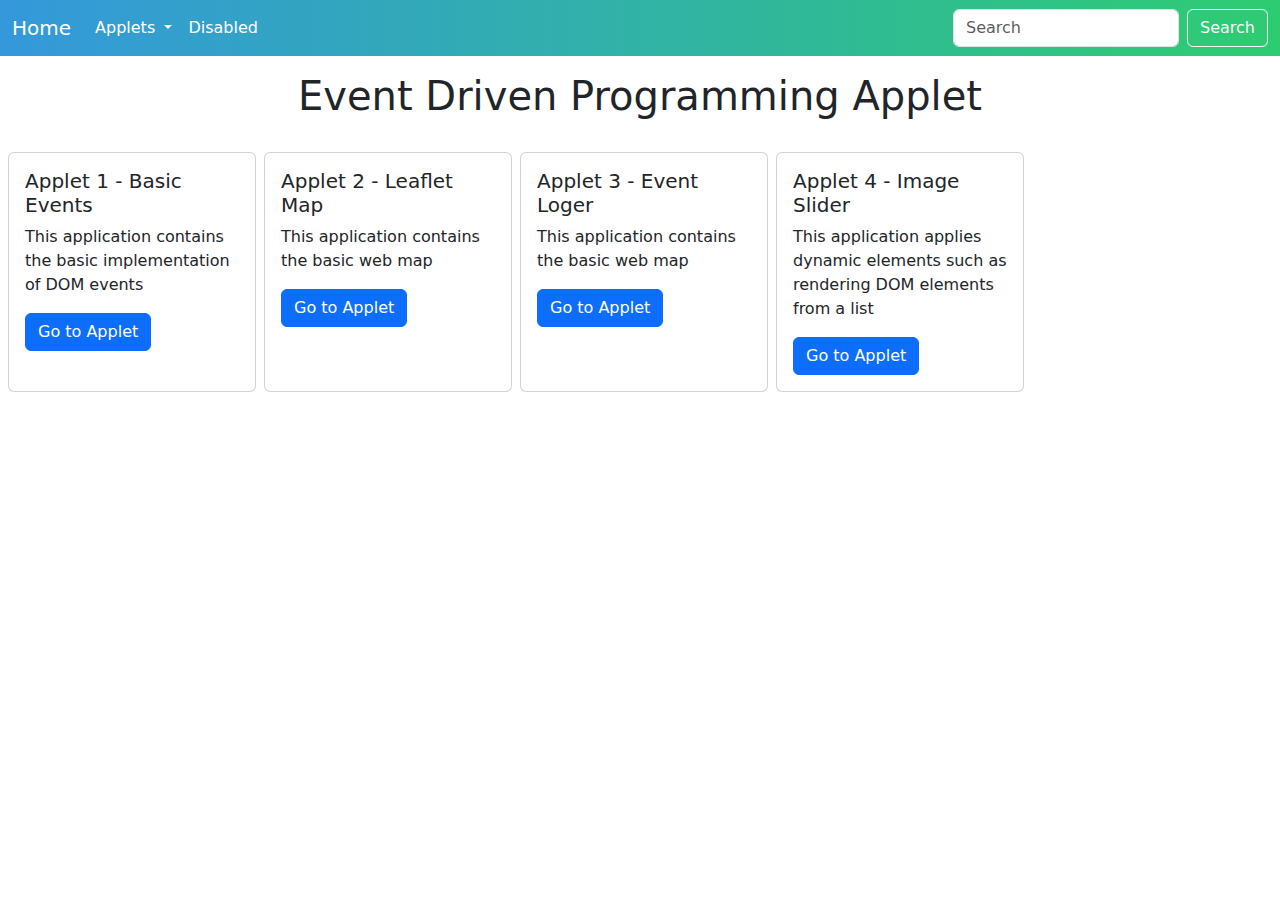
<file: index.html>
<!DOCTYPE html> 
<html lang="en">
<head>
    <meta charset="UTF-8">
    <meta name="viewport" content="width=device-width, initial-scale=1.0">
    <link href="https://cdn.jsdelivr.net/npm/bootstrap@5.3.3/dist/css/bootstrap.min.css" rel="stylesheet" integrity="sha384-QWTKZyjpPEjISv5WaRU9OFeRpok6YctnYmDr5pNlyT2bRjXh0JMhjY6hW+ALEwIH" crossorigin="anonymous">
    <script src="https://cdn.jsdelivr.net/npm/bootstrap@5.3.3/dist/js/bootstrap.bundle.min.js" integrity="sha384-YvpcrYf0tY3lHB60NNkmXc5s9fDVZLESaAA55NDzOxhy9GkcIdslK1eN7N6jIeHz" crossorigin="anonymous"></script>
    <title>IT24 Resources</title>
    <style>
        .applet-flex-container{
            display:flex;
            justify-content: center;
            margin-top: 2rem;
            width: 80%;
        }

        .applet-flex-container > div{
            margin-left: .5rem;
        }

        .title{
            margin-top: 1rem;
            text-align: center;
        }

        .navbar .nav-link {
            color: white;
        }

        .navbar .nav-link:hover {
            color: #dcdcdc; 
        }
    </style>
</head>

<nav class="navbar navbar-expand-lg" style="background: linear-gradient(to right, #3498db, #2ecc71);">
    <div class="container-fluid">
      <a class="navbar-brand text-white" href="index.html">Home</a>
      <button class="navbar-toggler" type="button" data-bs-toggle="collapse" data-bs-target="#navbarSupportedContent" aria-controls="navbarSupportedContent" aria-expanded="false" aria-label="Toggle navigation">
        <span class="navbar-toggler-icon"></span>
      </button>
      <div class="collapse navbar-collapse" id="navbarSupportedContent">
        <ul class="navbar-nav me-auto mb-2 mb-lg-0">
          <li class="nav-item dropdown">
            <a class="nav-link dropdown-toggle" href="#" role="button" data-bs-toggle="dropdown" aria-expanded="false">
              Applets
            </a>
            <ul class="dropdown-menu">
              <li><a class="dropdown-item" href="applet-1.html">Applet 1</a></li>
              <li><a class="dropdown-item" href="applet-2.html">Applet 2</a></li>
              <li><a class="dropdown-item" href="applet-3.html">Applet 3</a></li>
              <li><a class="dropdown-item" href="applet-4.html">Applet 4</a></li>
            </ul>
          </li>
          <li class="nav-item">
            <a class="nav-link disabled" aria-disabled="true">Disabled</a>
          </li>
        </ul>
        <form class="d-flex" role="search">
          <input class="form-control me-2" type="search" placeholder="Search" aria-label="Search">
          <button class="btn btn-outline-light" type="submit">Search</button>
        </form>
      </div>
    </div>
</nav>

<body>

    <h1 class="title">Event Driven Programming Applet</h1>
    <div class="applet-flex-container">
        
        <div class="card" style="width: 18rem;">
            <div class="card-body">
              <h5 class="card-title">Applet 1 - Basic Events </h5>
              <p class="card-text">This application contains the basic implementation of DOM events</p>
              <a href="applet-1.html" class="btn btn-primary">Go to Applet</a>
            </div>
        </div>

         
         <div class="card" style="width: 18rem;">
          <div class="card-body">
            <h5 class="card-title">Applet 2 - Leaflet Map</h5>
            <p class="card-text">This application contains the basic web map</p>
            <a href="./applet-2.html" class="btn btn-primary">Go to Applet</a>
          </div>
        </div>

        <div class="card" style="width: 18rem;">
            <div class="card-body">
              <h5 class="card-title">Applet 3 - Event Loger</h5>
              <p class="card-text">This application contains the basic web map</p>
              <a href="./applet-3.html" class="btn btn-primary">Go to Applet</a>
            </div>
            </div>

            
            <div class="card" style="width: 18rem;">
                <div class="card-body">
                  <h5 class="card-title">Applet 4 - Image Slider</h5>
                  <p class="card-text">This application applies dynamic elements such as rendering DOM elements from a list</p>
                  <a href="./applet-4.html" class="btn btn-primary">Go to Applet</a>
                </div>
            </div>
        </div>
    </body>
    </html>
</file>
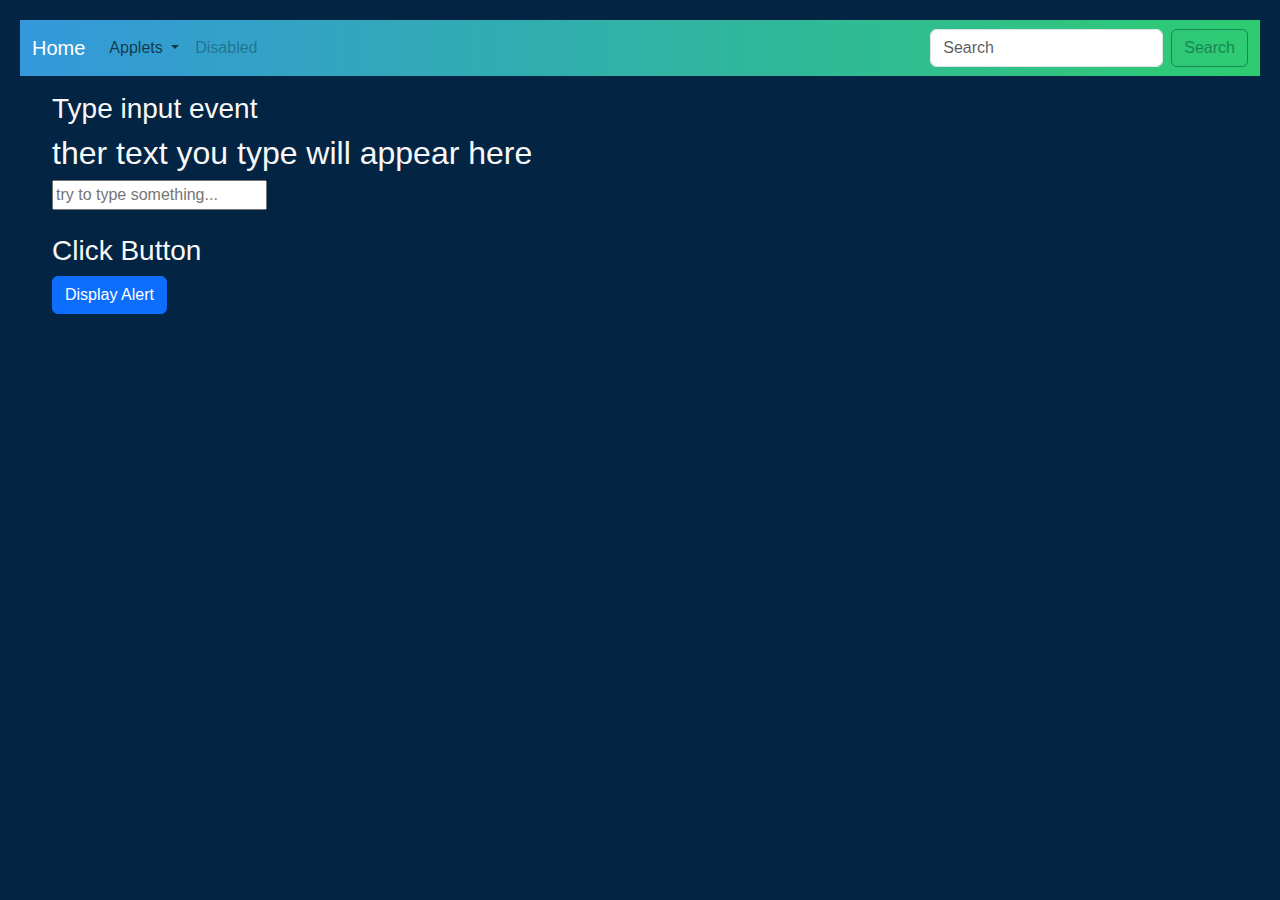
<file: applet-1.html>
<!DOCTYPE html>
<html lang="en">
<head>
    <meta charset="UTF-8">
    <meta name="viewport" content="width=device-width, initial-scale=1.0">
    <link href="https://cdn.jsdelivr.net/npm/bootstrap@5.3.3/dist/css/bootstrap.min.css" rel="stylesheet" integrity="sha384-QWTKZyjpPEjISv5WaRU9OFeRpok6YctnYmDr5pNlyT2bRjXh0JMhjY6hW+ALEwIH" crossorigin="anonymous">
    <script src="https://cdn.jsdelivr.net/npm/bootstrap@5.3.3/dist/js/bootstrap.bundle.min.js" integrity="sha384-YvpcrYf0tY3lHB60NNkmXc5s9fDVZLESaAA55NDzOxhy9GkcIdslK1eN7N6jIeHz" crossorigin="anonymous"></script>
    <title>Applet 1 - Basic Events</title>
    <style>
         body {
            font-family: 'Segoe UI', Tahoma, Geneva, Verdana, sans-serif;
            margin: 0;
            padding: 20px;
            background-color: #042444;
            color: #f8f8f8;
        }
  
        .applet-container{
            margin-top: 1rem;
            margin-left: 2rem;
        }
    </style>
    
</head>

<nav class="navbar navbar-expand-lg" style="background: linear-gradient(to right, #3498db, #2ecc71);">
    <div class="container-fluid">
      <a class="navbar-brand text-white" href="index.html">Home</a>
      <button class="navbar-toggler" type="button" data-bs-toggle="collapse" data-bs-target="#navbarSupportedContent" aria-controls="navbarSupportedContent" aria-expanded="false" aria-label="Toggle navigation">
        <span class="navbar-toggler-icon"></span>
      </button>
      <div class="collapse navbar-collapse" id="navbarSupportedContent">
        <ul class="navbar-nav me-auto mb-2 mb-lg-0">
          <li class="nav-item dropdown">
            <a class="nav-link dropdown-toggle" href="#" role="button" data-bs-toggle="dropdown" aria-expanded="false">
              Applets
            </a>
            <ul class="dropdown-menu">
              <li><a class="dropdown-item" href="applet-1.html">Applet 1</a></li>
              <li><a class="dropdown-item" href="applet-2.html">Applet 2</a></li>
              <li><a class="dropdown-item" href="applet-3.html">Applet 3</a></li>
              <li><a class="dropdown-item" href="applet-4.html">Applet 4</a></li>
             
            </ul>
          </li>
          <li class="nav-item">
            <a class="nav-link disabled" aria-disabled="true">Disabled</a>
          </li>
        </ul>
        <form class="d-flex" role="search">
          <input class="form-control me-2" type="search" placeholder="Search" aria-label="Search">
          <button class="btn btn-outline-success" type="submit">Search</button>
        </form>
      </div>
    </div>
</nav>

<body>
    <div class="applet-container">
        <h3>Type input event</h3>
        <h2 id="displayText">ther text you type will appear here</h2>
        <input type="text" id="textbox" placeholder="try to type something... " oninput="updateDisplay()">
        <br>
        <br>
    
        <h3>Click Button</h3>
        <button class="btn btn-primary" onclick="showAlert()">Display Alert</button>
    </div>
   
<script>


function updateDisplay() {
    var textbox = document.getElementById('textbox');
    var displayText = document.getElementById('displayText');
    displayText.textContent = textbox.value;
}

function showAlert() {
    var textbox = document.getElementById('textbox');
    alert("welcome user! " + textbox.value);
}
</script>
</body>

</html>
</file>
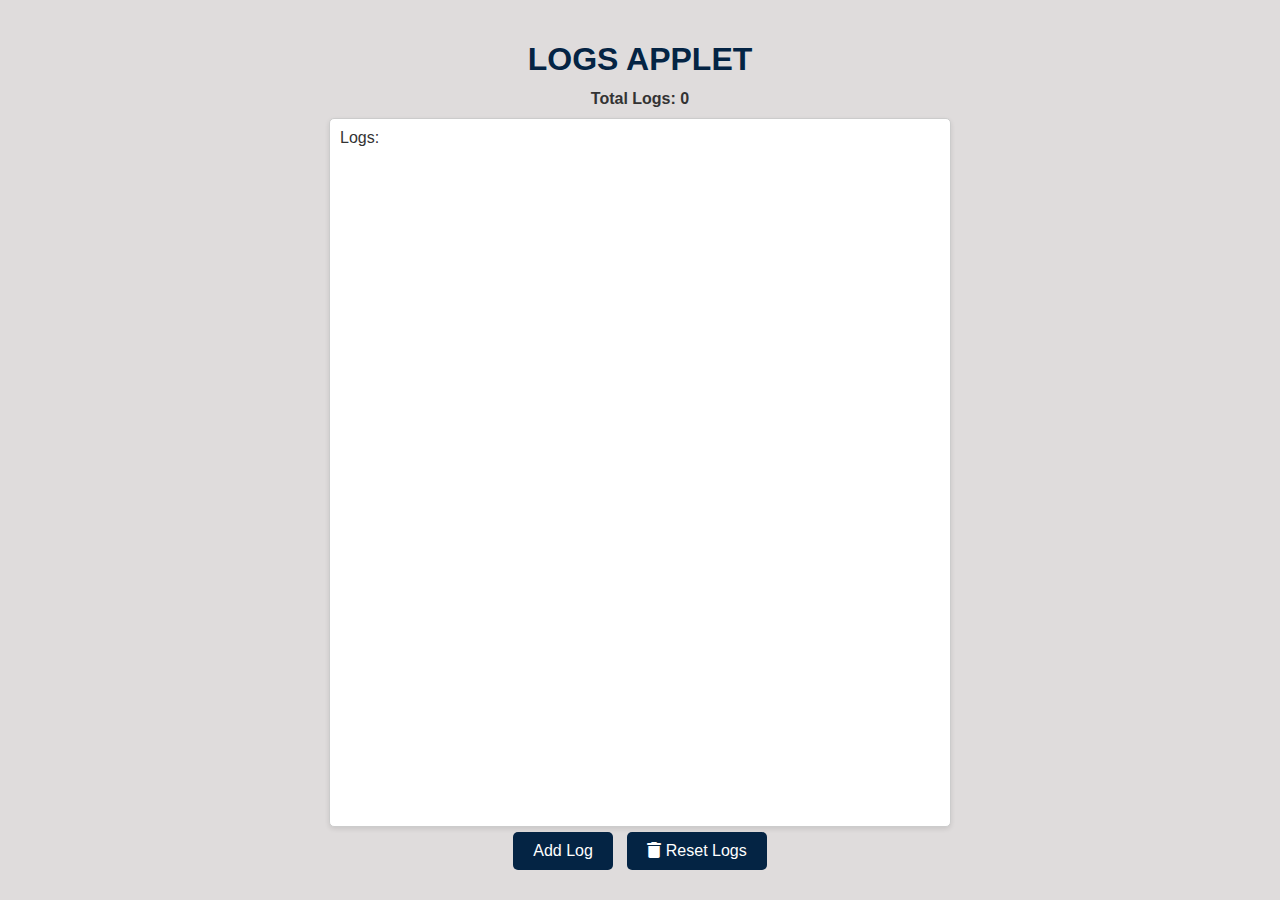
<file: applet-3.html>
<!DOCTYPE html>
<html lang="en">
<head>
    <meta charset="UTF-8">
    <meta name="viewport" content="width=device-width, initial-scale=1.0">
    <title>Log Applet</title>
    <link rel="stylesheet" href="https://cdnjs.cloudflare.com/ajax/libs/font-awesome/6.0.0-beta3/css/all.min.css">
    <style>
        body {
            font-family: 'Franklin Gothic Medium', 'Arial Narrow', Arial, sans-serif;
            background-color: #dfdcdc;
            color: #333;
            margin: 0;
            padding: 20px;
            display: flex;
            flex-direction: column;
            align-items: center;
            height: 95vh;
        }
        h1 {
            margin-bottom: 2px;
            color: #042444;
        }
        h1:hover {
            margin-bottom: 20px;
            color: #ffc000;
        }
        button {
            font-family: 'Franklin Gothic Medium', 'Arial Narrow', Arial, sans-serif;
            background-color: #042444;
            color: white;
            border: none;
            padding: 10px 20px;
            font-size: 16px;
            border-radius: 5px;
            cursor: pointer;
            transition: background-color 0.3s;
            margin: 5px;
        }
        button:hover {
            background-color: #ffc000;
            color: #333;
        }
        #logs {
            margin-top: 10px;
            border: 1px solid #ccc;
            border-radius: 5px;
            padding: 10px;
            height: calc(100vh - 180px);
            width: 100%;
            max-width: 600px;
            background-color: white;
            overflow-y: auto;
            box-shadow: 0 2px 5px rgba(0, 0, 0, 0.1);
        }
        .logEntry {
            margin: 5px 0;
            padding: 5px;
            border-left: 4px solid #4A90E2;
            background-color: #f9f9f9;
            transition: background-color 0.3s;
        }
        .logEntry:hover {
            background-color: #e9f4ff;
        }
        #total {
            margin-top: 10px;
            font-weight: bold;
        }
    </style>
</head>
<body>
    <h1>LOGS APPLET</h1> 
    <div id="total">Total Logs: 0</div>
    <div id="logs">Logs:</div>
    <div>
        <button id="logButton">Add Log</button>
        <button id="resetButton"><i class="fas fa-trash"></i> Reset Logs</button>
    </div>
    <script>
        const logButton = document.getElementById('logButton');
        const resetButton = document.getElementById('resetButton');
        const logsDiv = document.getElementById('logs');
        const totalDiv = document.getElementById('total');
        
        let logCount = 0;

        logButton.addEventListener('click', () => {
            const date = new Date().toLocaleString();
            const newLog = `Log #${++logCount}: ${date}`;
            const logEntry = document.createElement('div');
            logEntry.textContent = newLog;
            logEntry.className = 'logEntry';
            logsDiv.appendChild(logEntry);

            totalDiv.textContent = `Total Logs: ${logCount}`;
        });

        resetButton.addEventListener('click', () => {
            logsDiv.innerHTML = 'Logs:';
            logCount = 0;
            totalDiv.textContent = `Total Logs: ${logCount}`;
        });
    </script>
</body>
</html>
</file>
